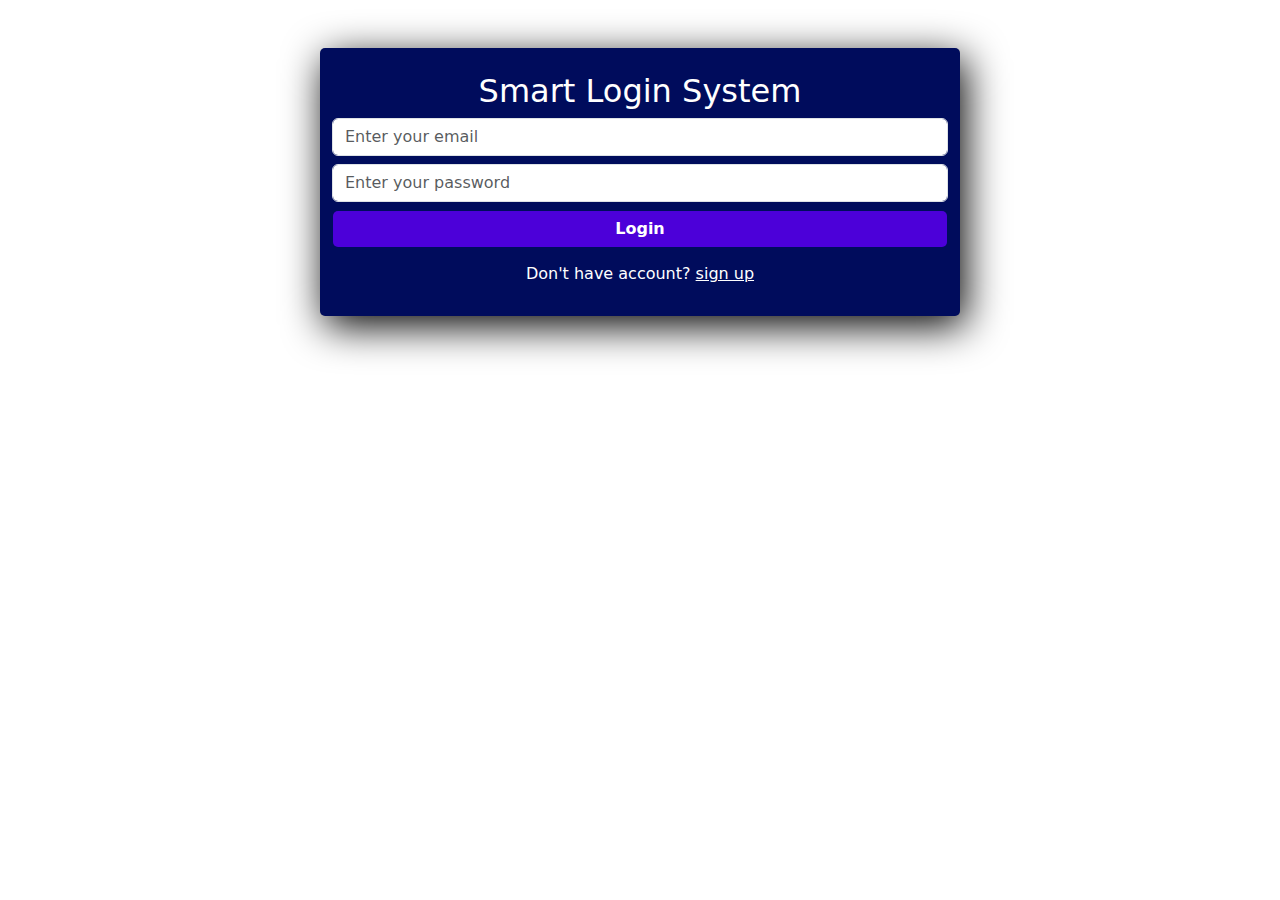
<file: index.html>
<!DOCTYPE html>
<html lang="en">
<head>
    <meta charset="UTF-8">
    <meta name="viewport" content="width=device-width, initial-scale=1.0">
    <title>Document</title>
    <link rel="stylesheet" href="css/bootstrap.min.css">
    <link rel="stylesheet" href="css/style.css">
</head>
<body>
    <div class="login overflow-auto vh-100">
        <div class="container text-center mt-5 py-4 w-50">
            <h2 class="text-white">Smart Login System</h2>
            <input class="form-control my-2 d-none" type="text" placeholder="Enter your Name">
            <input class="form-control my-2" type="email" placeholder="Enter your email">
            <input class="form-control my-2" id="pass" type="password" placeholder="Enter your password">
            <span class="py-0 text-nebety px-2 d-none">incorrect email or password</span>
            <span class="py-0 text-nebety px-2 d-none" id="emptyvalid">All inputs must be filled</span>
            <span class="py-0 text-white bg-success border-dark-subtle rounded px-2 d-none">Success</span>
            <button value="Login" class="form-control  btn w-100"> Login</button>
            <button value="sign" onclick="add()" class="form-control btn w-100 d-none"> Sign Up</button>
            <h4 class="h6 text-white mt-3">Don't have account? <a href="" class=" text-white " id="signUplink">sign up</a> </h4>
            <h4 class="h6 mt-3 text-white d-none">You have an account? <a href="" class="text-white  " id="signInlink">sign in</a> </h4>
        </div>
    </div>

    <script src="js/index.js"></script>
</body>
</html>
</file>
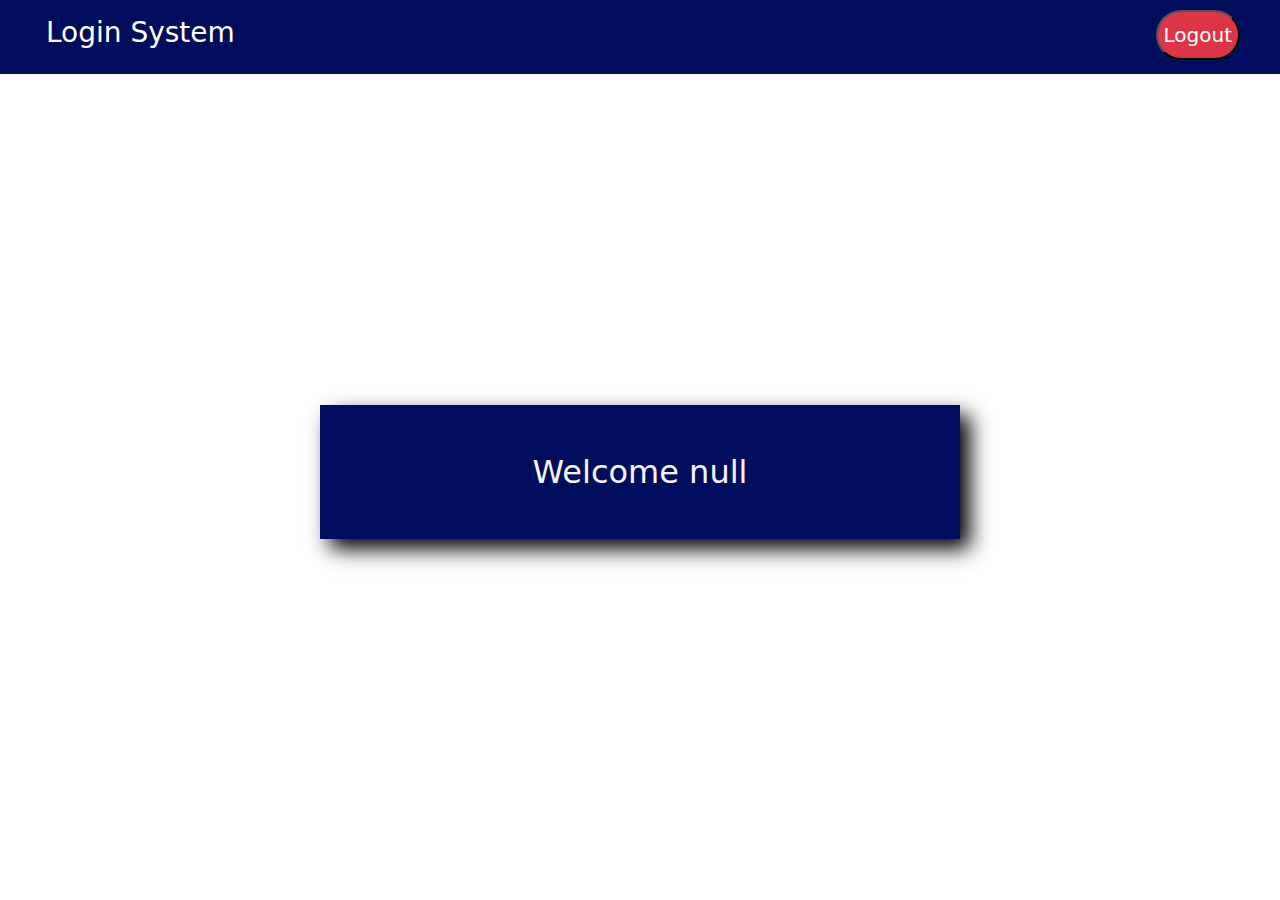
<file: home.html>
<!DOCTYPE html>
<html lang="en">
<head>
    <meta charset="UTF-8">
    <meta name="viewport" content="width=device-width, initial-scale=1.0">
    <title>Home</title>
    <link rel="stylesheet" href="css/bootstrap.min.css">
    <link rel="stylesheet" href="css/home.css">
</head>
<body class=" vh-100 position-relative">
    <div class="nav1 ">
        <span class="h3 coloring">Login System</span>
        <button class="text-white bg-danger rounded-5 mb-1 py-0"><h5 class="m-0">Logout</h5></button>
    </div>
    <div class=" w-50 centering ">
        <div class="">
            <h2 id="username" class="kohli text-center py-5 m-0"></h2>
        </div>
    </div>


    <script src="js/home.js"></script>
</body>
</html>
</file>
<file: css/style.css>
.text-nebety{
    background-color:rgb(133, 0, 0);
    border-radius: 20px;
    color: aliceblue;
    margin-bottom: 5px;
}
body{
    margin: 0;
    padding: 0;
}
.container{
    box-shadow: 5px 10px 40px black;
    border-radius: 5px;
    background-color: rgb(0, 12, 92);
}
.login{
    background-color:white;
}
.login .container button:hover{
    background-color: rgb(0, 103, 53);
    font-weight: 600;
    color: aliceblue;
}
.login .container button{
    font-weight: 600;
    color: rgb(255, 255, 255);
    background-color: rgb(76, 0, 217);
    transition: all 1s;
}
</file>
<file: css/home.css>
.centering{
    position: absolute;
    top: 45%;
    transform: translateX(50%);
}
.coloring{
    color:rgb(255, 255, 255);
}

.nav1{
    display: flex;
    justify-content: space-between;
    padding-block: 10px;
    padding-inline: 40px;
    background-color: rgb(0, 12, 92);
}
.kohli{
    background-color: rgb(0, 12, 92);
    color: whitesmoke;
    box-shadow: 10px 10px 20px black;
}
span{
    background-color: transparent;
    border-radius: 30px;
    padding:0.5% ;
}
button{
    background-color:brown;
}
</file>
